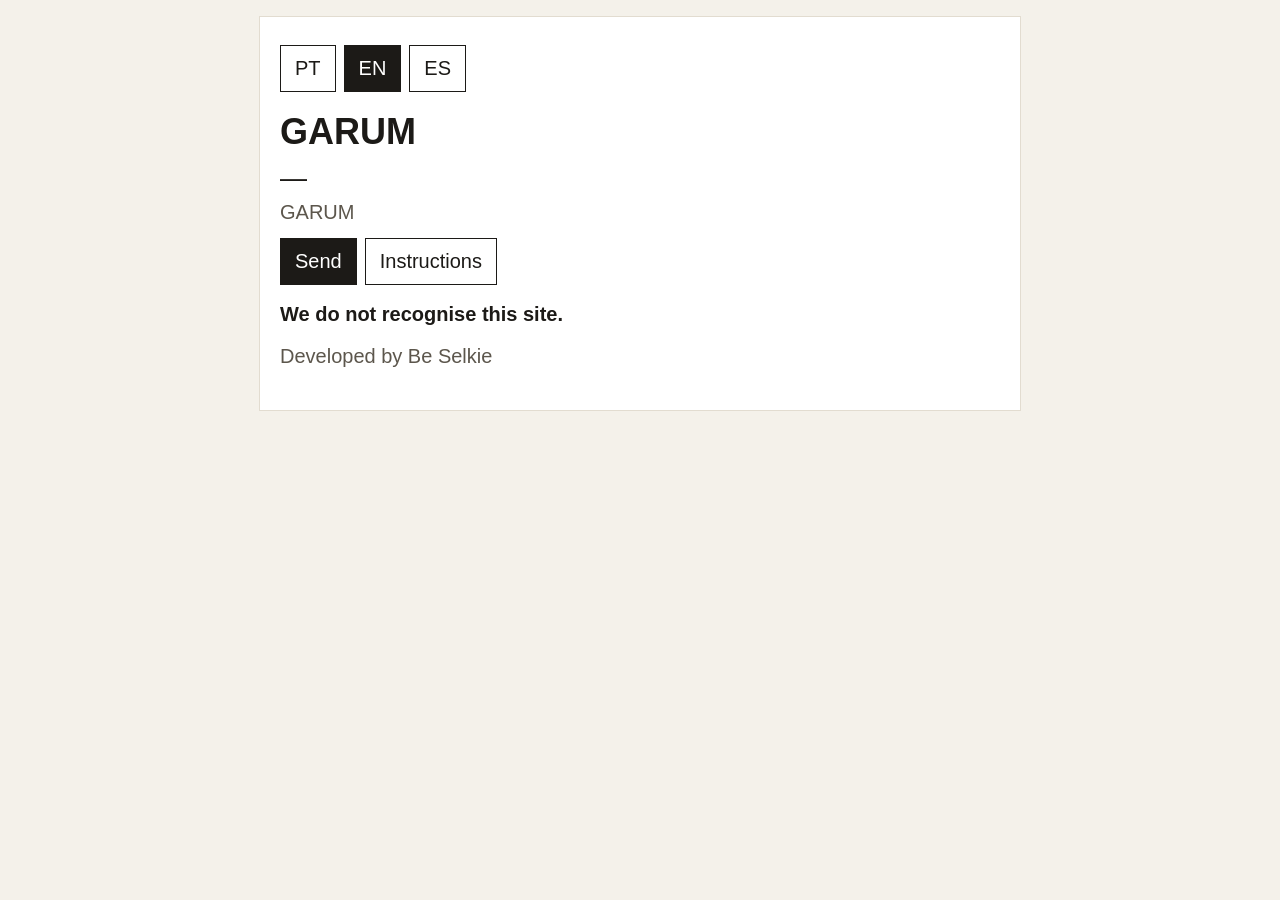
<file: index.html>
<!DOCTYPE html>
<html lang="pt">
<head>
  <meta charset="utf-8">
  <meta name="viewport" content="width=device-width, initial-scale=1">
  <title>GARUM</title>
  <script>
    /* Cada sitio es la carpeta s/<ID>/. Los estilos y los datos salen de la raíz. */
    (function () {
      var partes = location.pathname.split("/");
      var i = partes.indexOf("s");
      var base = (i >= 0 ? partes.slice(0, i) : partes.slice(0, -1)).join("/");
      if (!base.endsWith("/")) base += "/";
      var el = document.createElement("base");
      el.href = location.origin + base;
      document.head.appendChild(el);
    })();
  </script>
  <link rel="stylesheet" href="estilos.css">
</head>
<body>
  <main>
    <div class="idiomas">
      <button type="button" data-lang="pt">PT</button>
      <button type="button" data-lang="en">EN</button>
      <button type="button" data-lang="es">ES</button>
    </div>
    <h1>GARUM</h1>
    <p class="sitio" id="nombre"></p>
    <p class="proyecto" id="proyecto"></p>
    <div class="pestanas">
      <button type="button" id="tab-enviar" class="activo"></button>
      <button type="button" id="tab-ayuda"></button>
    </div>
    <section id="panel-enviar">
      <form id="formulario" action="#" onsubmit="return false;">
        <input id="foto" type="file" accept="image/jpeg,image/png,image/heic,image/heif,image/webp,image/tiff,.dng,.jpg,.jpeg,.png,.heic,.heif,.webp,.tif,.tiff" multiple>
        <label class="grande" id="elegir" for="foto"></label>
        <div id="miniaturas"></div>
        <label id="etiqueta-nota" for="nota"></label>
        <textarea id="nota" maxlength="500" rows="2"></textarea>
        <label class="casilla">
          <input id="casilla" type="checkbox">
          <span id="casilla-texto"></span>
        </label>
        <button type="button" id="mas" class="enlace"></button>
        <button id="mandar" class="grande" type="button"></button>
        <div id="progreso" hidden><span id="avance"></span></div>
      </form>
    </section>
    <section id="panel-ayuda" hidden>
      <h2 id="tit-foto"></h2>
      <p id="instrucciones"></p>
      <h2 id="tit-seg"></h2>
      <p id="seguridad"></p>
      <h2 id="tit-lic"></h2>
      <p id="licencia"></p>
      <h2 id="tit-datos"></h2>
      <p id="rgpd"></p>
    </section>
    <p id="estado"></p>
    <p class="pie" id="pie"></p>
  </main>
  <script src="config.js"></script>
  <script src="exif.js"></script>
  <script src="app.js"></script>
</body>
</html>
</file>
<file: estilos.css>
:root {
  color: #1c1a17;
  background: #f4f1ea;
  font-family: "Segoe UI", Helvetica, Arial, sans-serif;
  font-size: 20px;
  line-height: 1.35;
}

body {
  margin: 0;
  padding: 0.8rem;
}

main {
  max-width: 36rem;
  margin: 0 auto;
  background: #fff;
  padding: 1rem 1rem 1.4rem;
  border: 1px solid #e2dcd0;
}

h1 {
  font-size: 1.8rem;
  margin: 0.2rem 0 0;
}

h2 {
  font-size: 1.15rem;
  margin: 1rem 0 0.3rem;
}

.sitio {
  font-size: 1.35rem;
  margin: 0.15rem 0;
}

.proyecto, .pie {
  color: #5c564c;
  margin: 0.15rem 0 0.6rem;
}

.idiomas, .pestanas {
  display: flex;
  gap: 0.4rem;
  margin: 0.4rem 0 0.8rem;
}

button, .grande {
  font: inherit;
  background: #1c1a17;
  color: #fff;
  border: 0;
  cursor: pointer;
}

.grande {
  display: block;
  width: 100%;
  box-sizing: border-box;
  text-align: center;
  min-height: 3.4rem;
  padding: 0.9rem 1rem;
  margin: 0.5rem 0;
}

.idiomas button, .pestanas button, button.enlace {
  background: #fff;
  color: #1c1a17;
  border: 1px solid #1c1a17;
  padding: 0.45rem 0.7rem;
}

.pestanas button.activo, .idiomas button.activo {
  background: #1c1a17;
  color: #fff;
}

button.enlace {
  background: transparent;
  border: 0;
  color: #1c1a17;
  text-decoration: underline;
  padding: 0.2rem 0 0.6rem;
  min-height: 2.4rem;
}

label.casilla {
  display: flex;
  gap: 0.7rem;
  align-items: flex-start;
  margin: 0.6rem 0;
  font-size: 1rem;
}

#miniaturas {
  display: flex;
  flex-wrap: wrap;
  gap: 0.5rem;
  margin: 0.4rem 0 0.8rem;
}

.mini {
  width: 5.6rem;
}

.mini img, .mini .hueco {
  width: 5.6rem;
  height: 5.6rem;
  object-fit: cover;
  background: #f4f1ea;
  display: block;
}

.mini button {
  width: 100%;
  min-height: 2.2rem;
  margin-top: 0.2rem;
  background: #fff;
  color: #1c1a17;
  border: 1px solid #1c1a17;
}

#progreso {
  height: 0.7rem;
  background: #e2dcd0;
  margin: 0.4rem 0 0.8rem;
}

#avance {
  display: block;
  height: 100%;
  width: 0;
  background: #1c1a17;
}

#estado {
  min-height: 1.4rem;
  font-weight: 600;
}

p {
  margin: 0.3rem 0 0.7rem;
}

input[type="file"] {
  position: absolute;
  width: 1px;
  height: 1px;
  overflow: hidden;
  clip: rect(0 0 0 0);
}

button[disabled], .grande[disabled] {
  opacity: 0.45;
  cursor: default;
}

textarea, label[for="nota"] {
  display: block;
  width: 100%;
  box-sizing: border-box;
}

textarea {
  font: inherit;
  margin: 0.3rem 0 0.6rem;
  padding: 0.5rem;
}

#panel-ayuda p {
  white-space: pre-line;
}
</file>
